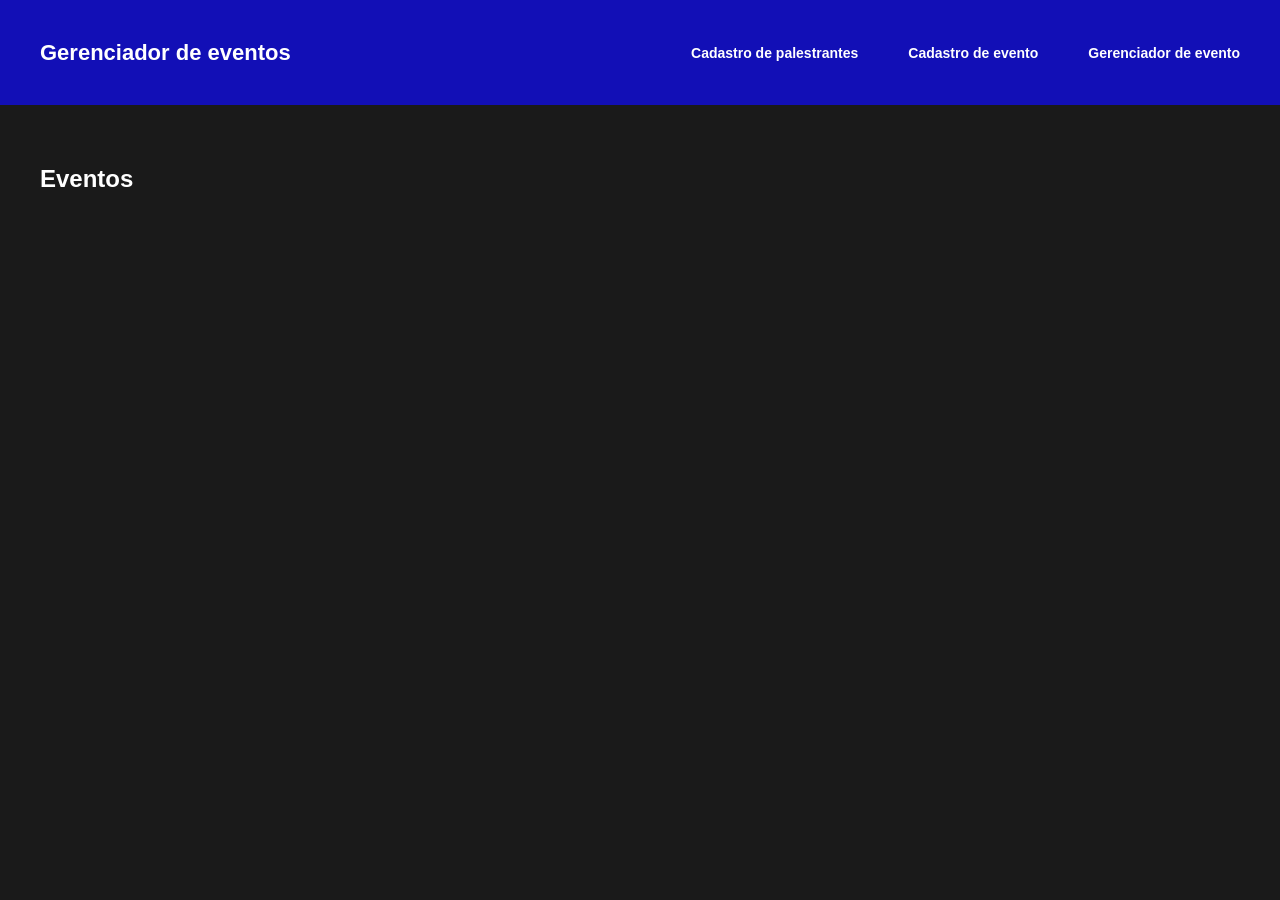
<file: index.html>
<!DOCTYPE html>
<html lang="pt-BR">

<head>
    <meta charset="UTF-8">
    <title>Gerenciador de eventos</title>
    <link rel="stylesheet" href="style.css">
</head>
<body>

<header>
    <h1>Gerenciador de eventos</h1>

    <nav>

        <a href="cadastro-palestrante.html">Cadastro de palestrantes</a>
        <a href="cadastro-evento.html">Cadastro de evento</a>
        <a href="index.html">Gerenciador de evento</a>
        
    </nav>
</header>


<main>

<h2>Eventos</h2>
<section id="listaEventos"></section>

</main>


<script src="api.js"></script>
<script src="eventos.js"></script>

</body>
</html>
</file>
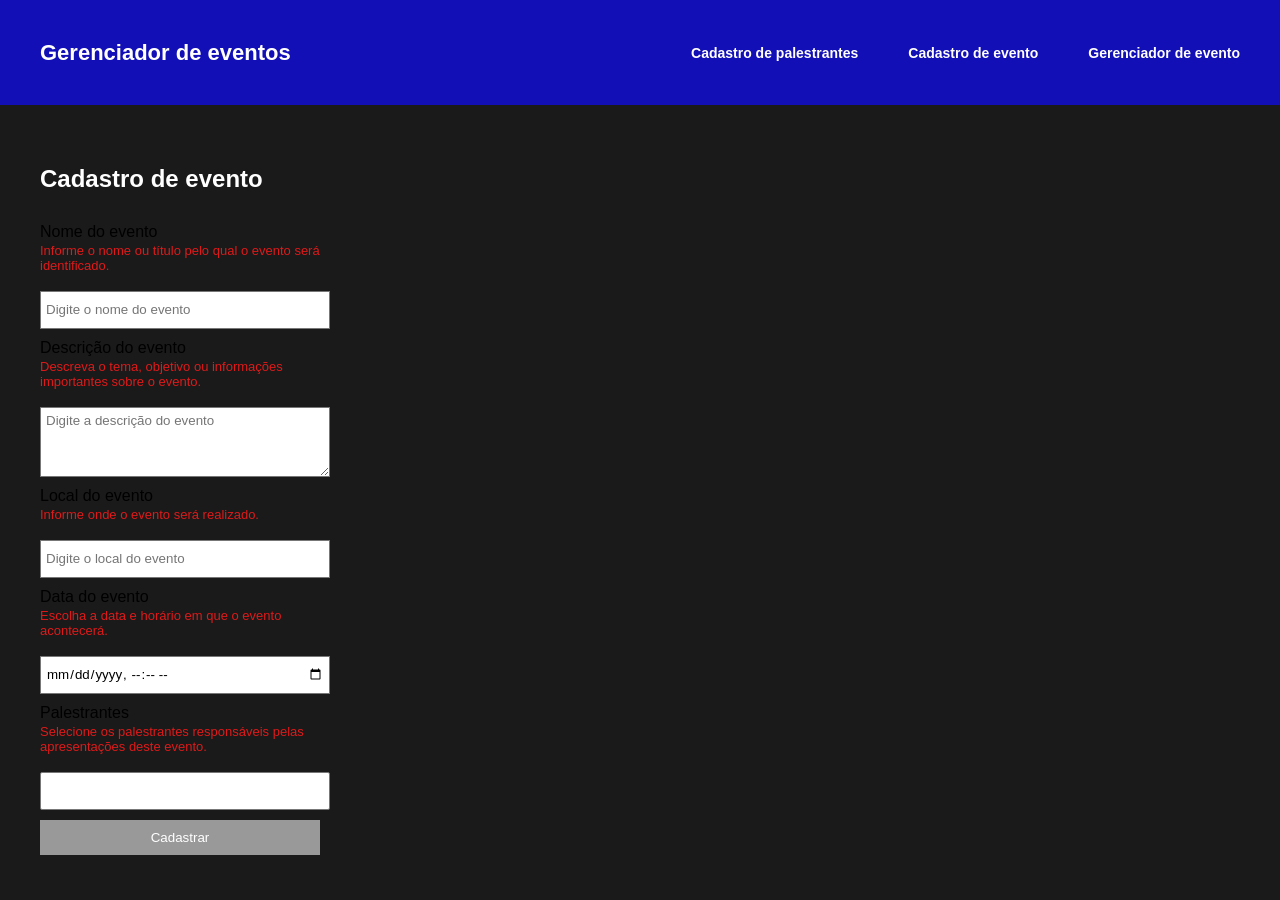
<file: cadastro-evento.html>
<!DOCTYPE html>
<html lang="pt-BR">

<head>

<meta charset="UTF-8">
<title>Cadastro evento</title>
<link rel="stylesheet" href="style.css">

</head>

<body>
<header>
<h1>Gerenciador de eventos</h1>


<nav>

<a href="cadastro-palestrante.html">Cadastro de palestrantes</a>
<a href="cadastro-evento.html">Cadastro de evento</a>
<a href="index.html">Gerenciador de evento</a>

</nav>
</header>

<main>


<h2>Cadastro de evento</h2>
<form id="formEvento">

<label>Nome do evento</label>
<p class="descricao-campo">Informe o nome ou título pelo qual o evento será identificado.</p>


<input 
type="text" 
id="nomeEvento"
placeholder="Digite o nome do evento"
required>


<label>Descrição do evento</label>
<p class="descricao-campo">Descreva o tema, objetivo ou informações importantes sobre o evento.</p>


<textarea 
id="descricao"
placeholder="Digite a descrição do evento"
required>
</textarea>


<label>Local do evento</label>
<p class="descricao-campo">Informe onde o evento será realizado.</p>

<input 
type="text" 
id="local"
placeholder="Digite o local do evento"
required>

<label>Data do evento</label>
<p class="descricao-campo">Escolha a data e horário em que o evento acontecerá.</p>

<input 
type="datetime-local" 
id="data"
required>

<label>Palestrantes</label>
<p class="descricao-campo">Selecione os palestrantes responsáveis pelas apresentações deste evento.</p>


<select 
id="palestrantes" 
multiple 
required>
</select>

<button type="submit">Cadastrar</button>

</form>
</main>

<script src="api.js"></script>
<script src="cadastro-evento.js"></script>


</body>
</html>
</file>
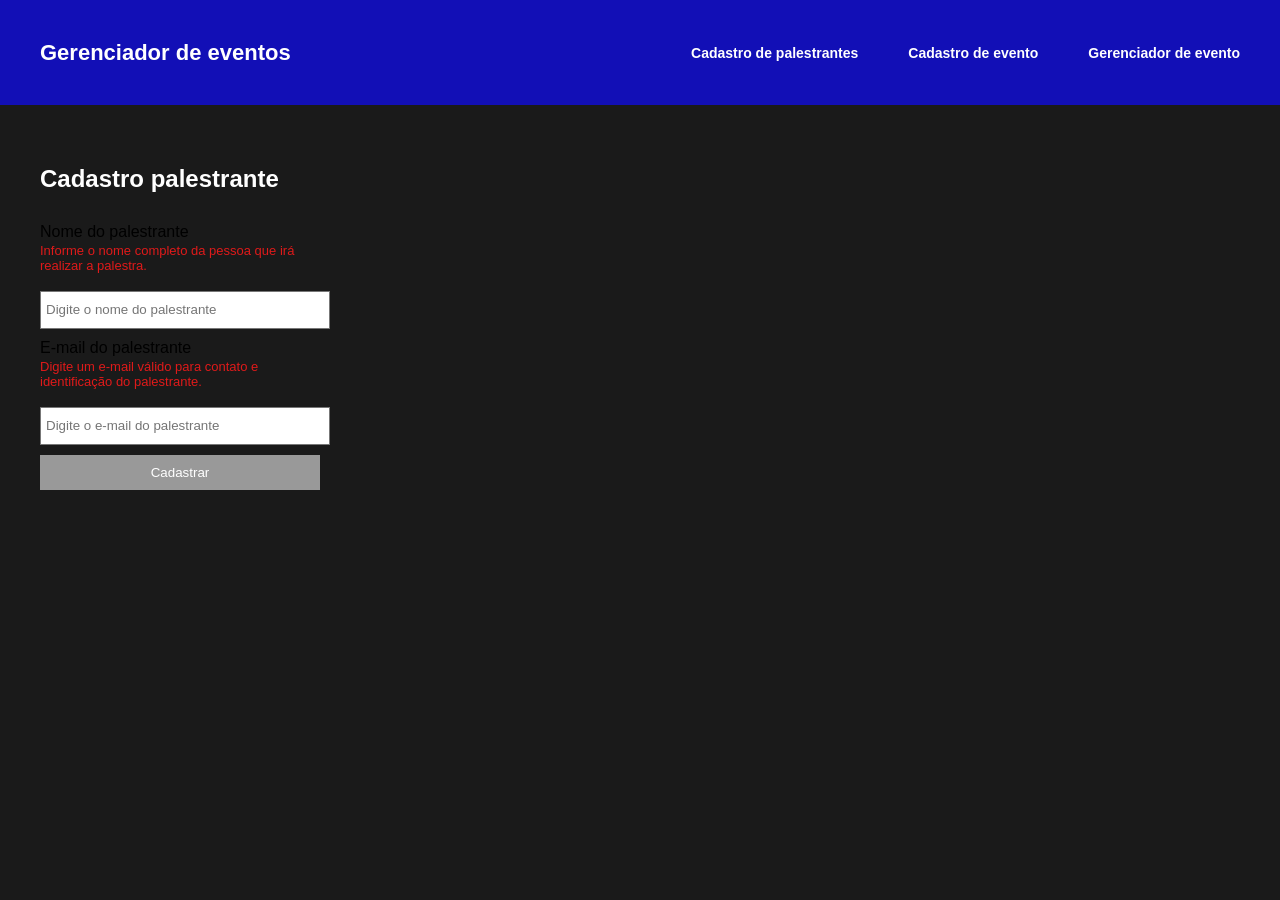
<file: cadastro-palestrante.html>
<!DOCTYPE html>
<html lang="pt-BR">

<head>
<meta charset="UTF-8">
<title>Cadastro palestrante</title>
<link rel="stylesheet" href="style.css">

</head>
<body>


<header>
<h1>Gerenciador de eventos</h1>


<nav>

<a href="cadastro-palestrante.html">Cadastro de palestrantes</a>
<a href="cadastro-evento.html">Cadastro de evento</a>
<a href="index.html">Gerenciador de evento</a>

</nav>

</header>
<main>

<h2>Cadastro palestrante</h2>

<form id="formPalestrante">
<label>Nome do palestrante</label>

<p class="descricao-campo">Informe o nome completo da pessoa que irá realizar a palestra.</p>
<input 
type="text"
id="nome"
placeholder="Digite o nome do palestrante"
required>


<label>E-mail do palestrante</label>

<p class="descricao-campo">Digite um e-mail válido para contato e identificação do palestrante.</p>
<input
type="email"
id="email"
placeholder="Digite o e-mail do palestrante"
required>



<button type="submit">Cadastrar</button>

</form>
</main>


<script src="api.js"></script>
<script src="palestrante.js"></script>


</body>
</html>
</file>
<file: style.css>
*{
    box-sizing:border-box;
    font-family: Arial, Helvetica, sans-serif;
}


body{
    background:#1a1a1a;
    margin: 0px;
}


header{

    background:#120fb6;
    height:105px;
    display:flex;
    align-items:center;
    justify-content:space-between;
    padding:0 40px;
}


header h1{
    color:white;
    font-size:22px;
}


nav{
    display:flex;
    gap:50px;
}


nav a{
    text-decoration:none;
    color:#ffffff;
    font-weight:bold;
    font-size:14px;
}



main{
    padding:40px;
}



h2{
    color:#ffffff;
    margin-bottom:30px;
}



#listaEventos{
    display:flex;
    flex-wrap:wrap;
    gap:30px;
}



.card{
    background:#ddd;
    width:345px;
    padding:20px;
}


.card p{
    margin:12px 0;
}



button{
    background:#999;
    color:white;
    border:none;
    padding:10px 35px;
    cursor:pointer;
    margin-right:10px;
}


button:hover{
    background:#777;
}



form{
    display:flex;
    flex-direction:column;
    width:290px;
    gap:10px;
}



input, textarea, select{
    height:38px;
    border:1px solid #777;
    padding:5px;
}


textarea{
    height:70px;
}

.descricao-campo{
    font-size:13px;
    color:#df1a1a;
    margin-top:-8px;
    margin-bottom:8px;
}
</file>
